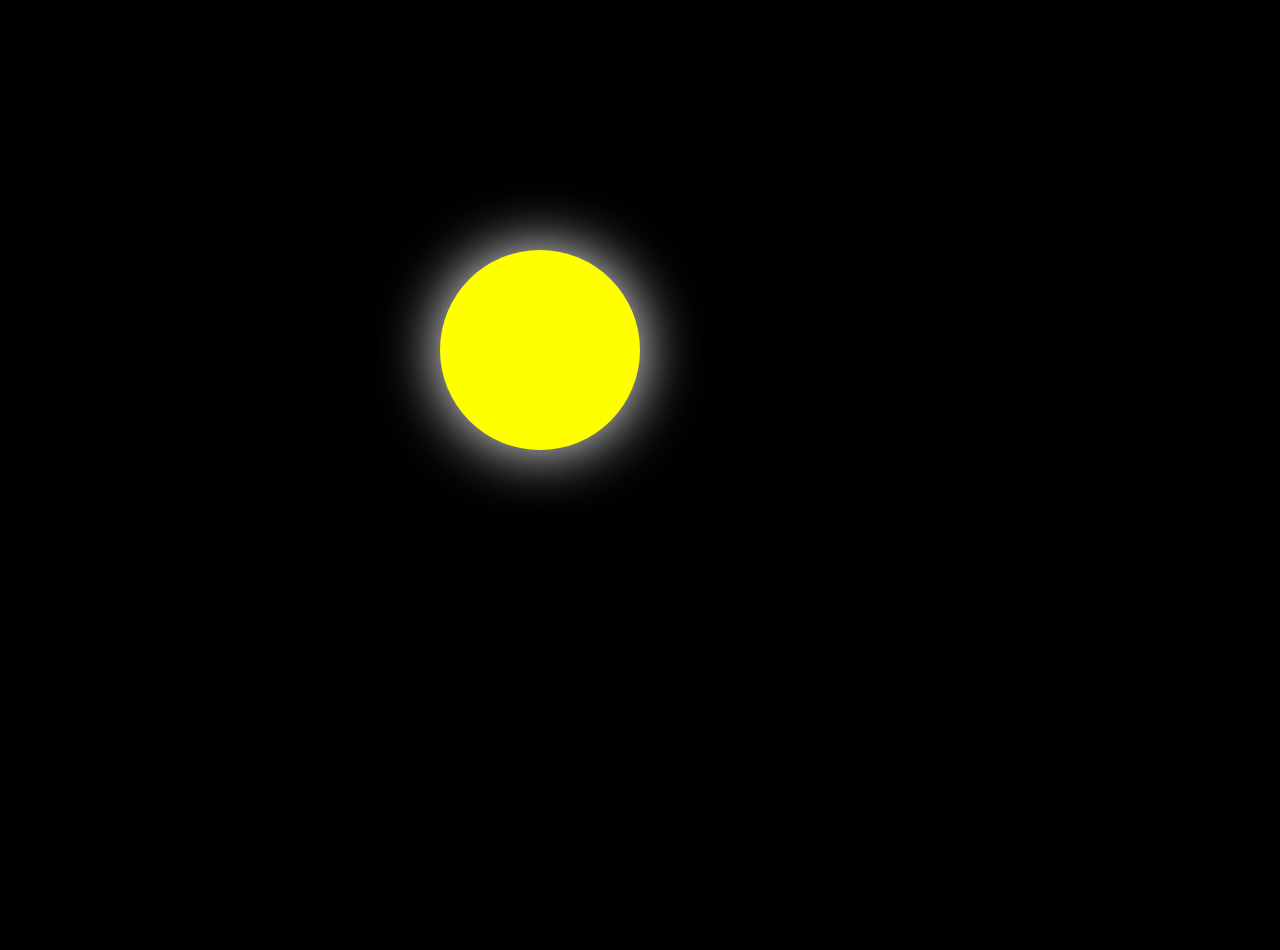
<file: solarsystem/solar.html>
<!DOCTYPE html>
<html lang="en">
    <head> 
    <meta charset="UTF-8">
    <meta name="viewport" content="width=device-width, initial-scale=1.0">
    <meta name="keyworfs" content="HTML,CSS">
    <meta name="description" content="This is my Solar Sytem.">
    <link rel="stylesheet" href="style.css"/>
    <title>Solar System</title>
    </head>
    <body> 
        <div class="container">
            <div class="Sun"></div>
            <div class="Earth">
            <div class="Moon"></div>
            <div class="Venus"></div>
        </div>
    </body>
</html>
</file>
<file: solarsystem/style.css>
body{
    margin: 0;
    height: 100vh;
    display: flex;
    align-items: center;
    justify-content: center;
    background-color: black;
    overflow: hidden;
}

.container{
    font-size:  20px;
    width: 50em;
    height: 50em;
    position: relative;
}

.Sun{
    position: absolute;
    top: 15em;
    left: 15em;
    width: 10em;
    height: 10em;
    background-color: yellow;
    border-radius: 50%;
    box-shadow: 0 0 3em white;
}

.Earth .Moon{
    position: absolute;
    border-style: solid;
    border-color: white
    transparent transparent
    transparent;
}

.earth::before{
    top: 2.8em;
    right: 2.8em;
    width: 3em;
    height: 3em;
    background-color: aqua;
}

.moon::before {
    top: 0.8em;
    right: 0.2em;
    width: 1.2em;
    height: 1.2em;
    background-color: silver;
}

.venus::before{
    top: 2.2;
    right: 2.2;
    width: 3em;
    height: 3em;
    background-color: red;
}

@keyframes orbit {
    to {
        transform: rotate(0deg);
    }

    to {
        transform: rotate(360);
    }
}
</file>
